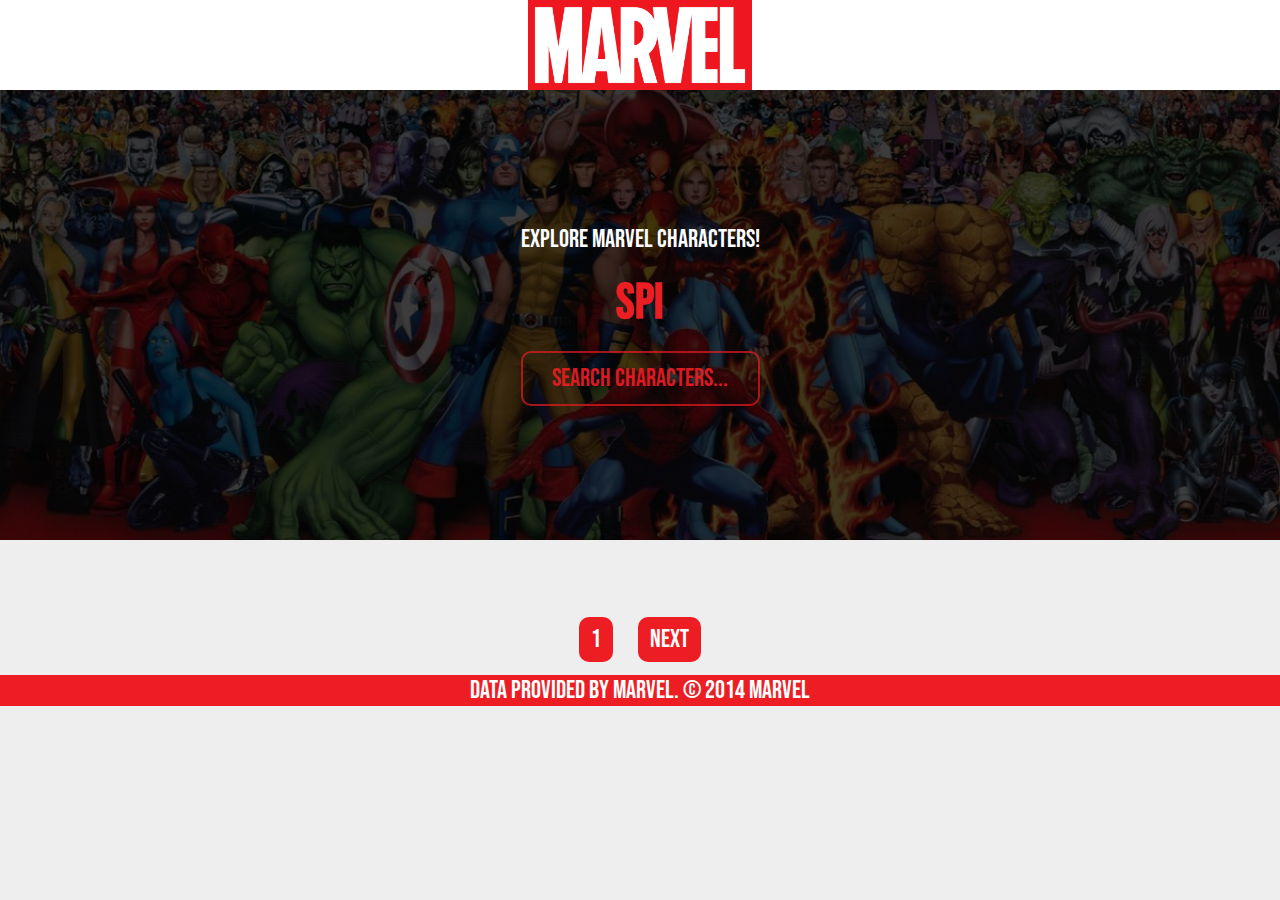
<file: index.html>
<!DOCTYPE html>
<html lang="en">
  <head>
    <meta charset="UTF-8" />
    <meta name="viewport" content="width=device-width, initial-scale=1.0" />
    <link rel="stylesheet" href="style.css" />
    <title>Marvel API</title>
  </head>
  <body>
    <nav><img class="logo" src="logo.png" alt="Marvel Logo" /></nav>
    <section class="intro">
      <div class="container">
        <p>Explore Marvel characters!</p>
        <br />
        <h1 id="heroes"></h1>
        <br />
        <input
          type="text"
          name="searchbar"
          id="searchbar"
          placeholder="Search Characters..."
        />
      </div>
    </section>
    <section id="output"></section>
    <section class="buttons">
      <!-- <button class="button">Previous</button> -->
      <button class="button">1</button>
      <button class="button">Next</button>
    </section>
    <footer class="footer">Data provided by Marvel. © 2014 Marvel</footer>
    <script src="script.js" defer></script>
  </body>
</html>
</file>
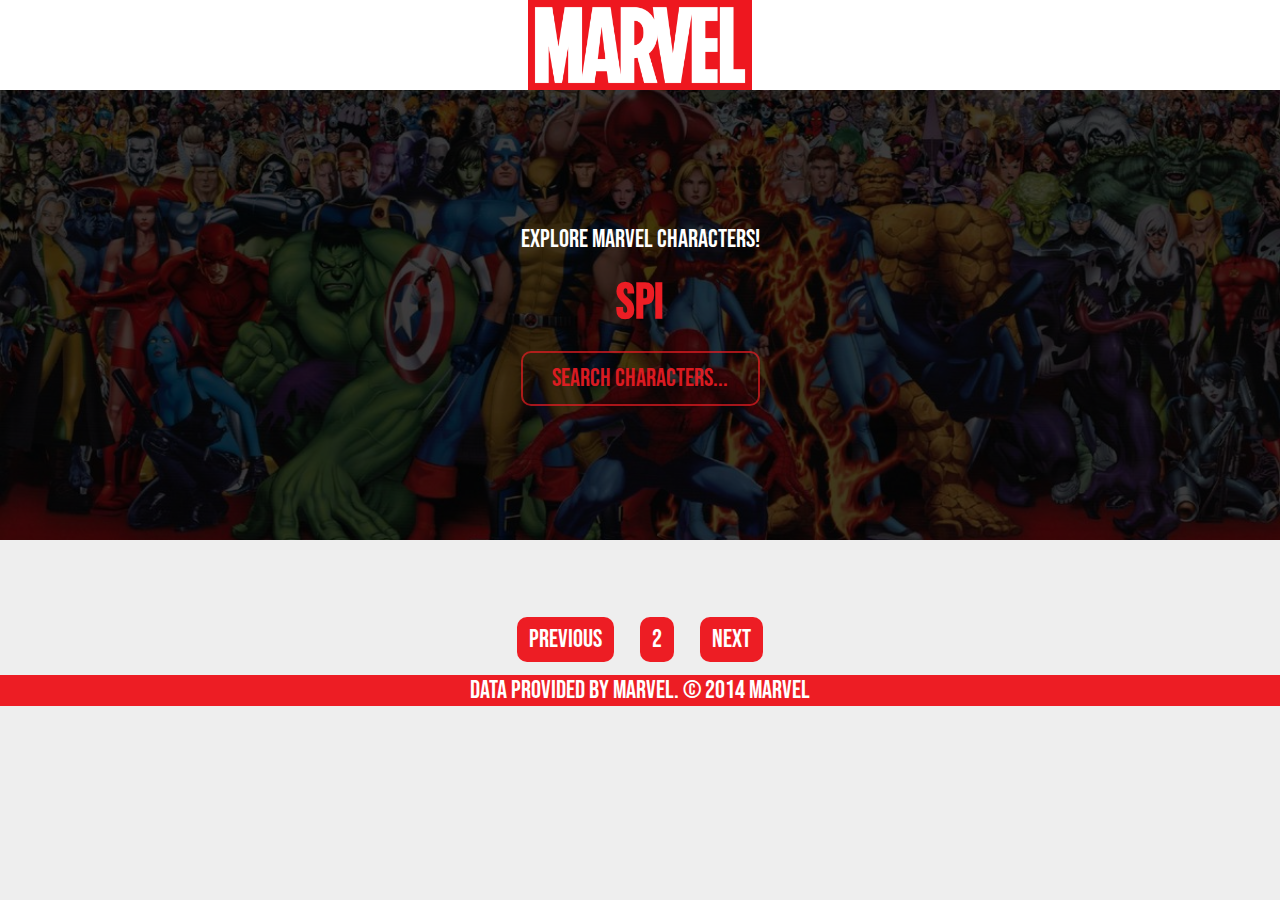
<file: 2.html>
<!DOCTYPE html>
<html lang="en">
  <head>
    <meta charset="UTF-8" />
    <meta name="viewport" content="width=device-width, initial-scale=1.0" />
    <link rel="stylesheet" href="style.css" />
    <title>Marvel API</title>
  </head>
  <body>
    <nav><img class="logo" src="logo.png" alt="Marvel Logo" /></nav>
    <section class="intro">
      <div class="container">
        <p>Explore Marvel characters!</p>
        <br />
        <h1 id="heroes"></h1>
        <br />
        <input
          type="text"
          name="searchbar"
          id="searchbar"
          placeholder="Search Characters..."
        />
      </div>
    </section>
    <section id="output"></section>
    <section class="buttons">
      <button class="button"><a href="index.html">Previous</a></button>
      <button class="button">2</button>
      <button class="button">Next</button>
    </section>
    <footer class="footer">Data provided by Marvel. © 2014 Marvel</footer>
    <script src="2.js" defer></script>
  </body>
</html>
</file>
<file: style.css>
@import url("https://fonts.googleapis.com/css2?family=Bebas+Neue&display=swap");

* {
  box-sizing: border-box;
  margin: 0;
  padding: 0;
}

body {
  background: #eee;
}

nav {
  height: 10vh;
  background: white;
  text-align: center;
}

nav .logo {
  height: 100%;
}

.intro {
  height: 50vh;
  background-image: url("bg.jpg");
  background-repeat: no-repeat;
  background-size: cover;
  background-position: center center;
}

.intro .container {
  color: #ed1d24;
  display: flex;
  flex-direction: column;
  align-items: center;
  justify-content: center;
  margin: 0 auto;
  height: 50vh;
  background: rgba(0, 0, 0, 0.75);
  color: white;
}

.intro .container h1 {
  font-size: 50px;
  font-family: "Bebas Neue", cursive;
  color: #ed1d24;
}
.intro .container p {
  font-size: 25px;
  font-family: "Bebas Neue", cursive;
}

input[type="text"] {
  outline: none;
  opacity: 0.9;
  background: transparent;
  padding: 10px 10px;
  border: 2px solid rgba(237, 29, 36, 0.75);
  border-radius: 10px;
  font-family: "Bebas Neue", cursive;
  font-size: 25px;
  color: #ed1d24;
  color: white;
  text-align: center;
}

#searchbar::placeholder {
  font-family: "Bebas Neue", cursive;
  font-size: 25px;
  display: flex;
  text-align: center;
  color: #ed1d24;
}

#output {
  margin-top: 5%;
  display: grid;
  grid-template-columns: 1fr 1fr;
  column-gap: 5%;
  row-gap: 1%;
  justify-items: center;
  align-items: center;
}

.character {
  background: #ed1d24;
  color: white;
  font-family: "Bebas Neue", cursive;
  width: 80%;
  display: flex;
  flex-direction: column;
  text-align: center;
  border: 1px solid rgba(155, 155, 155, 0.2);
  border-radius: 5px;
}

.character:hover {
  opacity: 0.9;
}

.buttons {
  display: flex;
  justify-content: center;
}

.button {
  outline: none;
  background-color: #ed1d24;
  color: white;
  font-family: "Bebas Neue", cursive;
  font-size: 25px;
  border: none;
  border: 2px solid rgba(237, 29, 36, 0.75);
  border-radius: 10px;
  padding: 5px 10px;
  margin: 1%;
}

.button:hover {
  opacity: 0.9;
  cursor: pointer;
}

a {
  text-decoration: none;
  color: white;
}

.footer {
  background: #ed1d24;
  color: white;
  font-family: "Bebas Neue", cursive;
  font-size: 25px;
  text-align: center;
}
</file>
